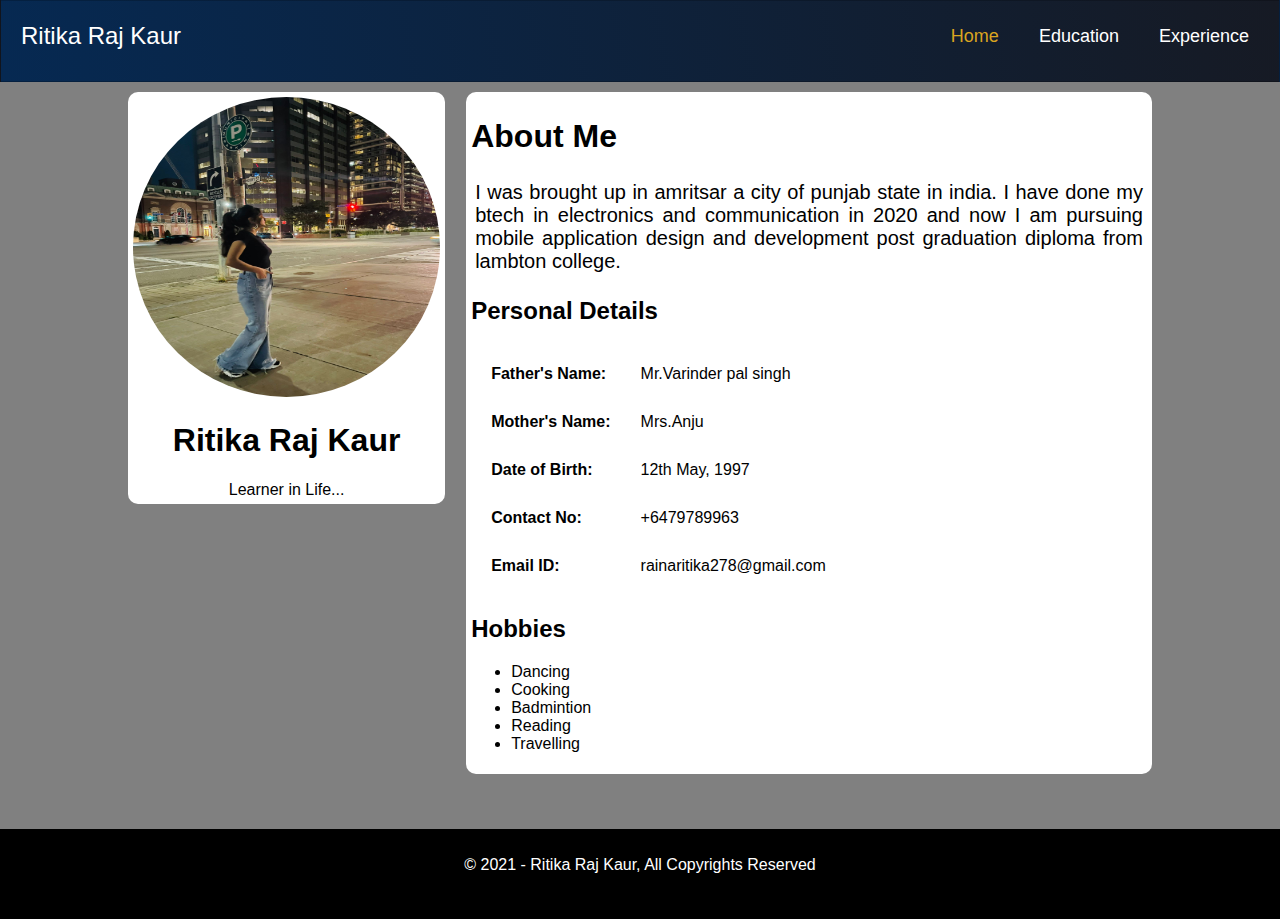
<file: index.html>
<!DOCTYPE html>
<html>

<head>
    <title>Home :: Personal Blog</title>
    <link rel="stylesheet" href="common.css">
    <link rel="stylesheet" href="main.css">
</head>

<body>
    <nav class="navbar">
        <a href="index.html" class="logo">Ritika Raj Kaur</a>
        <ul class="main-nav">
            <li>
                <a href="index.html" class="nav-links active">Home</a>
            </li>
            <li>
                <a href="education.html" class="nav-links">Education</a>
            </li>
            <li>
                <a href="experience.html" class="nav-links">Experience</a>
            </li>
        </ul>
    </nav>
    <main class="container">
        <section class="profile">
            <img src="images/me.jpeg" class="profile-pic">
            <h1>Ritika Raj Kaur</h1>
            <p>Learner in Life...</p>
        </section>
        <section class="details">
            <h1>About Me</h1>
            <p class="para">I was brought up  in amritsar a city of punjab state in india. I have done my btech in electronics and communication in 2020 and now I am pursuing mobile application design and development post graduation diploma from lambton college.</p>
            <h2>Personal Details</h2>
            <table cellpadding="10" cellspacing="10">
                <tr>
                    <td><strong>Father's Name:</strong></td>
                    <td>Mr.Varinder pal singh </td>
                </tr>
                
                <tr>
                    <td><strong>Mother's Name:</strong></td>
                    <td>Mrs.Anju </td>
                </tr>
                <tr>
                    <td><strong>Date of Birth:</strong></td>
                    <td>12th May, 1997</td>
                </tr>
                <tr>
                    <td><strong>Contact No:</strong></td>
                    <td> +6479789963 </td>
                </tr>
                <tr>
                    <td><strong>Email ID:</strong></td>
                    <td> rainaritika278@gmail.com </td>
                </tr>
            </table>
            <h2>Hobbies</h2>
            <ul>
                <li>Dancing</li>
                <li>Cooking</li>
                <li>Badmintion</li>
                <li>Reading</li>
                <li>Travelling</li>
            </ul>
        </section>
        <br clear="both">
    </main>

    <footer class="footer">
        <p class="footer-content">&copy; 2021 - Ritika Raj Kaur, All Copyrights Reserved</p>
    </footer>
</body>

</html>
</file>
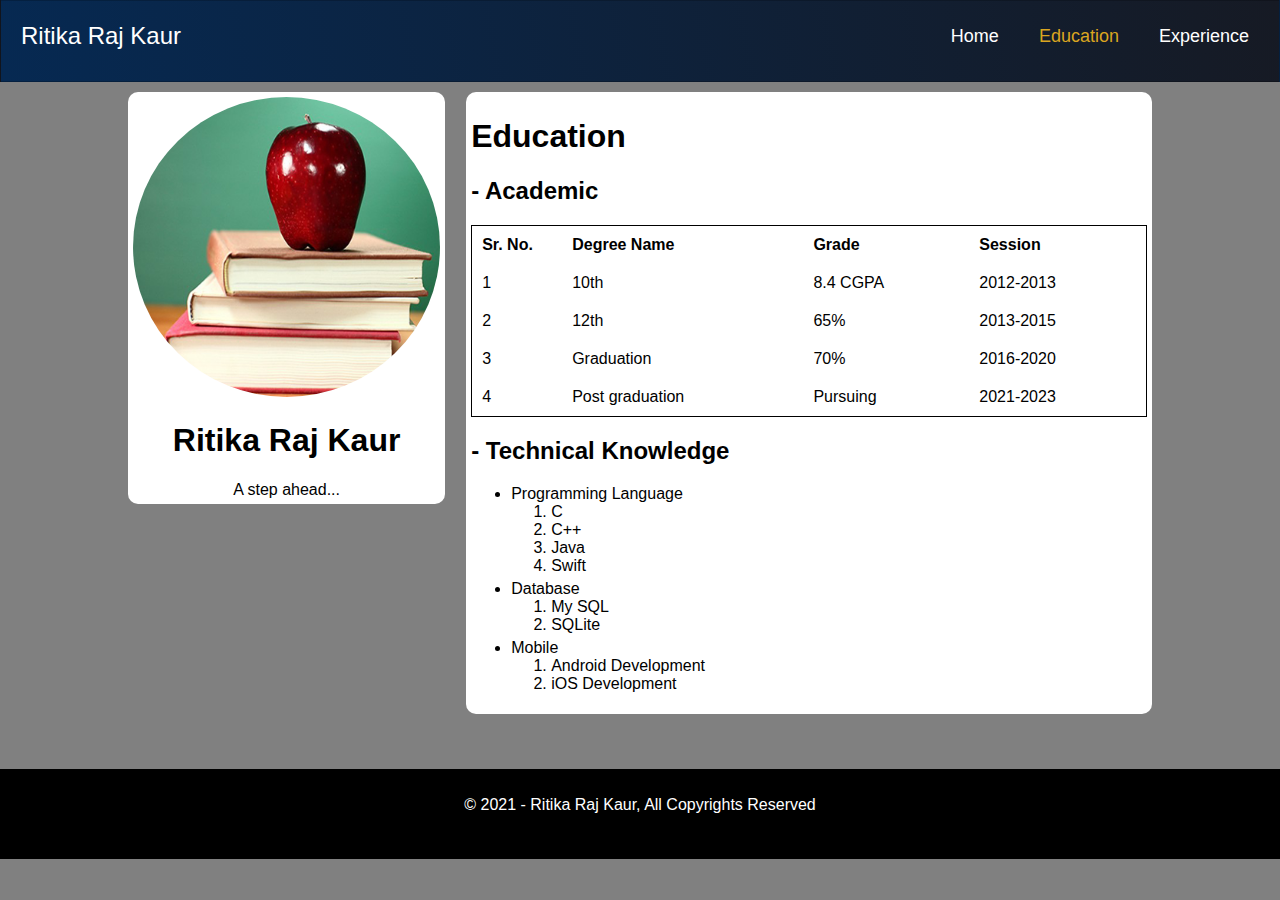
<file: education.html>
<!DOCTYPE html>
<html>

<head>
    <title>Home :: Personal Blog</title>
    <link rel="stylesheet" href="common.css">
    <link rel="stylesheet" href="education.css">
</head>

<body>
    <nav class="navbar">
        <a href="index.html" class="logo">Ritika Raj Kaur</a>
        <ul class="main-nav">
            <li>
                <a href="index.html" class="nav-links">Home</a>
            </li>
            <li>
                <a href="education.html" class="nav-links active">Education</a>
            </li>
            <li>
                <a href="experience.html" class="nav-links">Experience</a>
            </li>
        </ul>
    </nav>
    <main class="container">
        <section class="profile">
            <img src="images/education.png" class="profile-pic">
            <h1>Ritika Raj Kaur</h1>
            <p>A step ahead...</p>
        </section>
        <section class="details">
            <h1>Education</h1>
            <h2>- Academic</h2>
            <table class="academic" cellpadding="10" cellspacing="10">
                <tr>
                    <th width="70px">Sr. No.</th>
                    <th>Degree Name</th>
                    <th>Grade</th>
                    <th>Session</th>
                </tr>
                <tr>
                    <td>1</td>
                    <td>10th</td>
                    <td>8.4 CGPA</td>
                    <td>2012-2013</td>
                </tr>
                <tr>
                    <td>2</td>
                    <td>12th</td>
                    <td>65%</td>
                    <td>2013-2015</td>
                </tr>
                <tr>
                    <td>3</td>
                    <td>Graduation</td>
                    <td>70%</td>
                    <td>2016-2020</td>
                </tr>
                <tr>
                    <td>4</td>
                    <td>Post graduation</td>
                    <td>Pursuing</td>
                    <td>2021-2023</td>
                </tr>
            </table>
            <h2>- Technical Knowledge</h2>
            <ul class="technical-list">
                <li>Programming Language
                    <ol>
                        <li>C</li>
                        <li>C++</li>
                        <li>Java</li>
                        <li>Swift</li>
                    </ol>                    
                </li>
                <li>Database
                    <ol>
                        <li>My SQL</li>
                        <li>SQLite</li>
                    </ol>                    
                </li>
                <li> Mobile
                    <ol>
                        <li> Android Development</li>
                        <li>iOS Development</li>
                    </ol>
                </li>
            </ul>
            
        </section>
        <br clear="both">
    </main>

    <footer class="footer">
        <p class="footer-content">&copy; 2021 - Ritika Raj Kaur, All Copyrights Reserved</p>
    </footer>
</body>

</html>
</file>
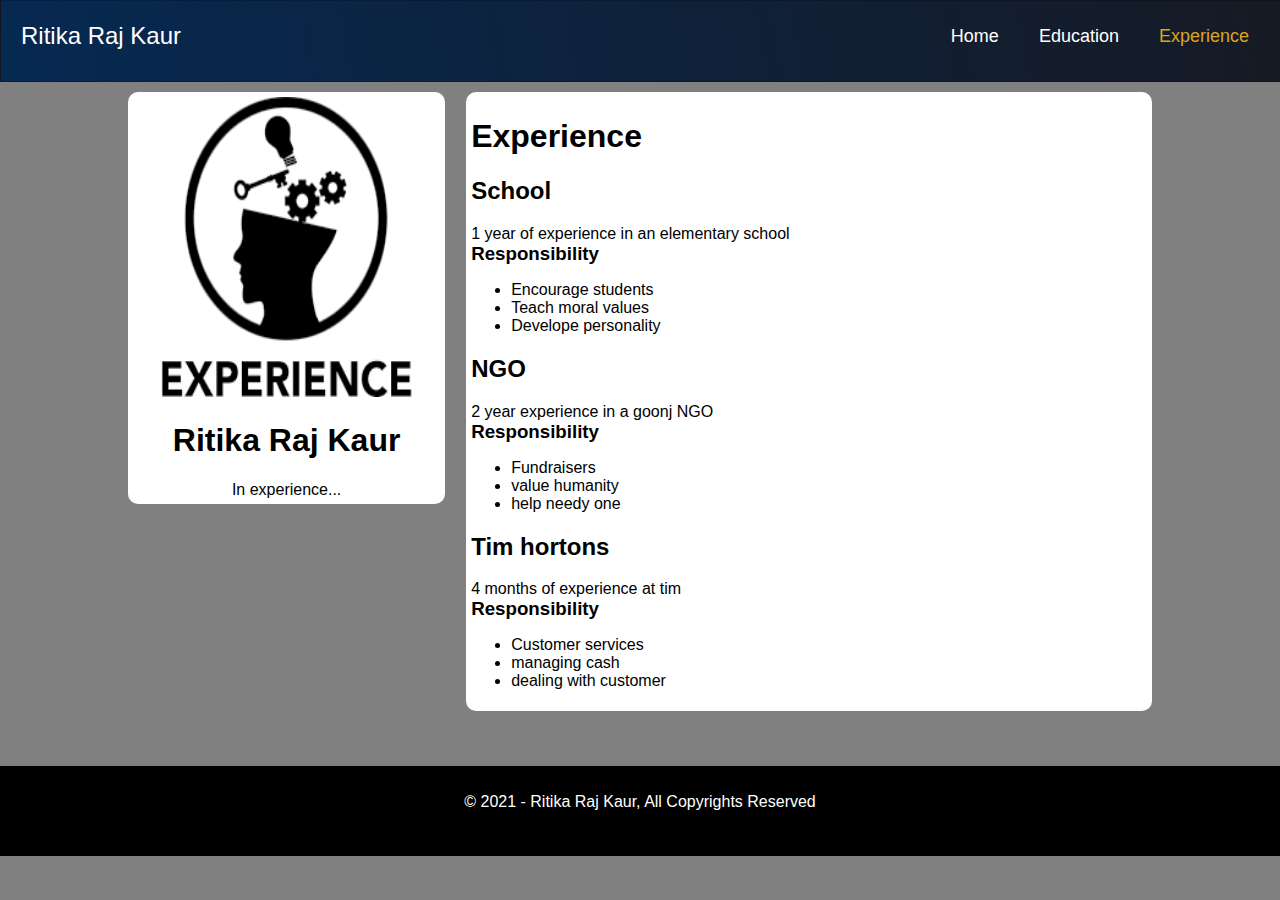
<file: experience.html>
<!DOCTYPE html>
<html>

<head>
    <title>Home :: Personal Blog</title>
    <link rel="stylesheet" href="common.css">
    <link rel="stylesheet" href="experience.css">
</head>

<body>
    <nav class="navbar">
        <a href="index.html" class="logo">Ritika Raj Kaur</a>
        <ul class="main-nav">
            <li>
                <a href="index.html" class="nav-links">Home</a>
            </li>
            <li>
                <a href="education.html" class="nav-links">Education</a>
            </li>
            <li>
                <a href="experience.html" class="nav-links active">Experience</a>
            </li>
        </ul>
    </nav>
    <main class="container">
        <section class="profile">
            <img src="images/download.png" class="profile-pic">
            <h1>Ritika Raj Kaur</h1>
            <p>In experience...</p>
        </section>
        <section class="details">
            <h1>Experience</h1>
            <h2> School</h2>            
            <p>1 year of experience in an elementary school</p>
            <h3>Responsibility</h3>
            <ul>
                <li>Encourage students</li>
                <li>Teach moral values</li>
                <li>Develope personality</li>
            </ul>
            <h2> NGO</h2>
            <p>2 year experience in a goonj NGO</p>
            <h3>Responsibility</h3>
            <ul>
                <li>Fundraisers</li>
                <li> value humanity</li>
                <li>help needy one</li>
            </ul>
            <h2> Tim hortons</h2>
            <p>4 months of experience at tim</p>
            <h3>Responsibility</h3>
            <ul>
                <li>Customer services</li>
                <li> managing cash</li>
                <li>dealing with customer</li>
            </ul>
        </section>
        <br clear="both">
    </main>

    <footer class="footer">
        <p class="footer-content">&copy; 2021 - Ritika Raj Kaur, All Copyrights Reserved</p>
    </footer>
</body>

</html>
</file>
<file: common.css>
body {
    font-family: Verdana, Geneva, Tahoma, sans-serif;
    box-sizing: border-box;
    padding: 0;
    margin: 0;
  }
  .navbar {
    display: flex;
    justify-content: space-between;    
    height: 70px;
    align-items: center;
    font-size: 18px;
  background-image:linear-gradient(260deg, #161a24 0%, #062952 100%);
  border: 1px solid rgba(0, 0, 0, 0.2);
  padding-bottom: 10px;
  }

  .main-nav {
    list-style-type: none;
    display: flex;
    margin-right: 30px;
    flex-direction: row;
    justify-content: flex-end;
  }

  .logo{
    padding-left:20px;
    font-size:24px;
  }

  .nav-links,
.logo {
  text-decoration: none;
  color: white;
}

  .main-nav li {
    margin: 0;
  }

  .nav-links {
    margin-left: 40px;
  }

  .logo {
    margin-top: 0;
  }

  .logo:hover,
  .nav-links:hover {
    color: rgba(255, 255, 255, 1);
  }

  .active{
      color:goldenrod;
  }

  .footer {
    height: 10vh;
    background: black;
    color: white;
    margin: 5vh 0 0 0;
}

.footer-content {
    text-align: center;
    padding: 3vh 0 0 0;
}
</file>
<file: main.css>
body{
    background: grey;
  }
  
  h3,
  h4,
  p {
  margin: 0;
  }
  
  .container{
    width:80%;
    margin:0 auto;
    padding:10px;
    min-height:400px;
  }
  
  
  .profile, .gap{
    float:left;
  }
  
  .profile{
    width:30%;  
    background-color:  white;
    border-radius: 10px;
    padding:5px;
  } 
  .profile-pic{
    width:100%;
    height:300px;
    border-radius: 50%;
  }
  .details{
    width:66%;
    float:right;
    background-color: white;
    border-radius: 10px;
    padding:5px;
  }
  .profile h1{
    text-align:center;
  }
  .profile p{
    text-align: center;
  }
  .para{
    text-align: justify;
    font-family: 'Gill Sans', 'Gill Sans MT', Calibri, 'Trebuchet MS', sans-serif;
    font-size:20px;
    padding:4px;
  }
</file>
<file: education.css>
body{
    background: grey;
  }
  
  h3,
  h4,
  p {
  margin: 0;
  }
  
  .container{
    width:80%;
    margin:0 auto;
    padding:10px;
    min-height:400px;
  }
  
  
  .profile, .gap{
    float:left;
  }
  
  .profile{
    width:30%;  
    background-color: white;
    border-radius: 10px;
    padding:5px;
  } 
  .profile-pic{
    width:100%;
    height:300px;
    border-radius: 50%;
  }
  .details{
    width:66%;
    float:right;
    background-color: white;
    border-radius: 10px;
    padding:5px;
  }
  .profile h1{
    text-align:center;
  }
  .profile p{
    text-align: center;
  }

  .academic{
      border:1px solid black;
      border-collapse: collapse;
      width:100%;
      text-align: left;
  }
  .technical-list > li{
    margin-bottom:5px;
  }
</file>
<file: experience.css>
body{
    background: grey;
  }
  
  h3,
  h4,
  p {
  margin: 0;
  }
  
  .container{
    width:80%;
    margin:0 auto;
    padding:10px;
    min-height:400px;
  }
  
  
  .profile, .gap{
    float:left;
  }
  
  .profile{
    width:30%;  
    background-color: white;
    border-radius: 10px;
    padding:5px;
  } 
  .profile-pic{
    width:100%;
    height:300px;
  }
  .details{
    width:66%;
    float:right;
    background-color: white;
    border-radius: 10px;
    padding:5px;
  }
  .profile h1{
    text-align:center;
  }
  .profile p{
    text-align: center;
  }

  .academic{
      border:1px solid black;
      border-collapse: collapse;
      width:100%;
      text-align: left;
  }
  .technical-list > li{
    margin-bottom:5px;
  }
</file>
